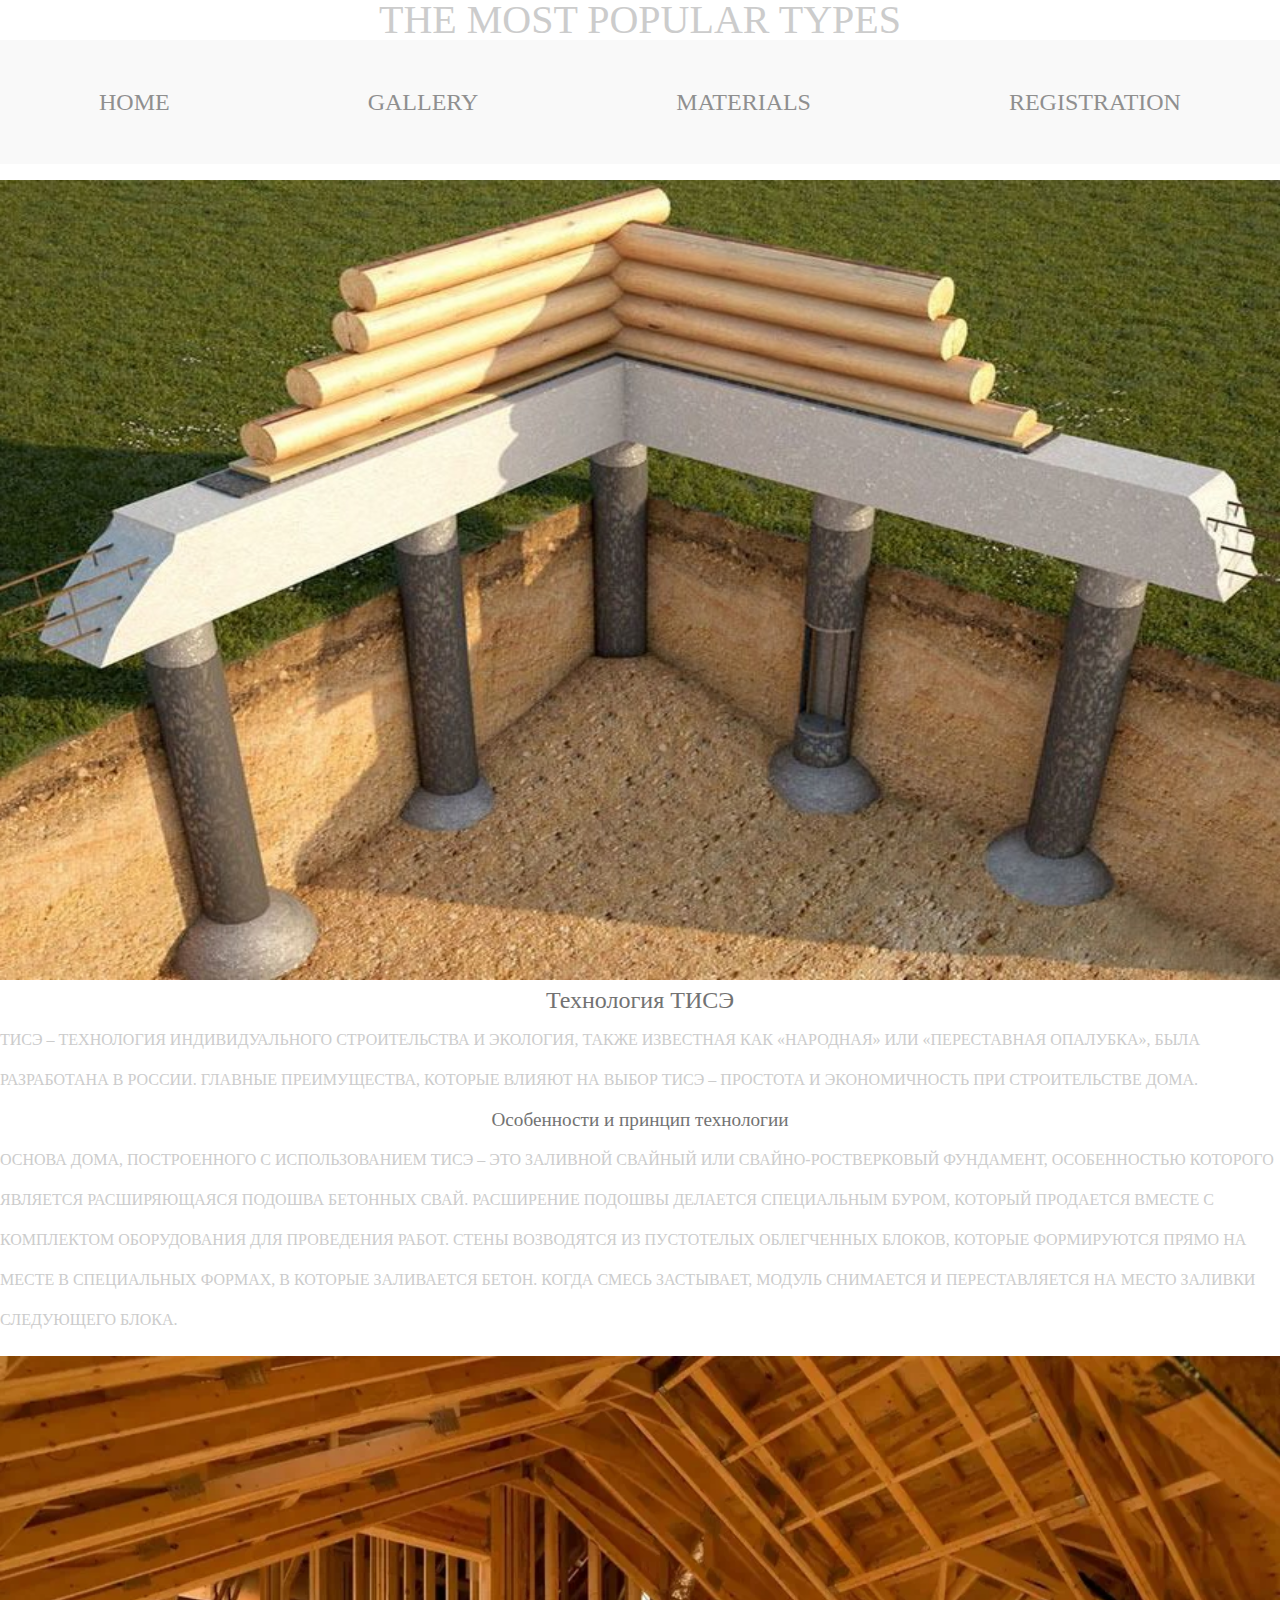
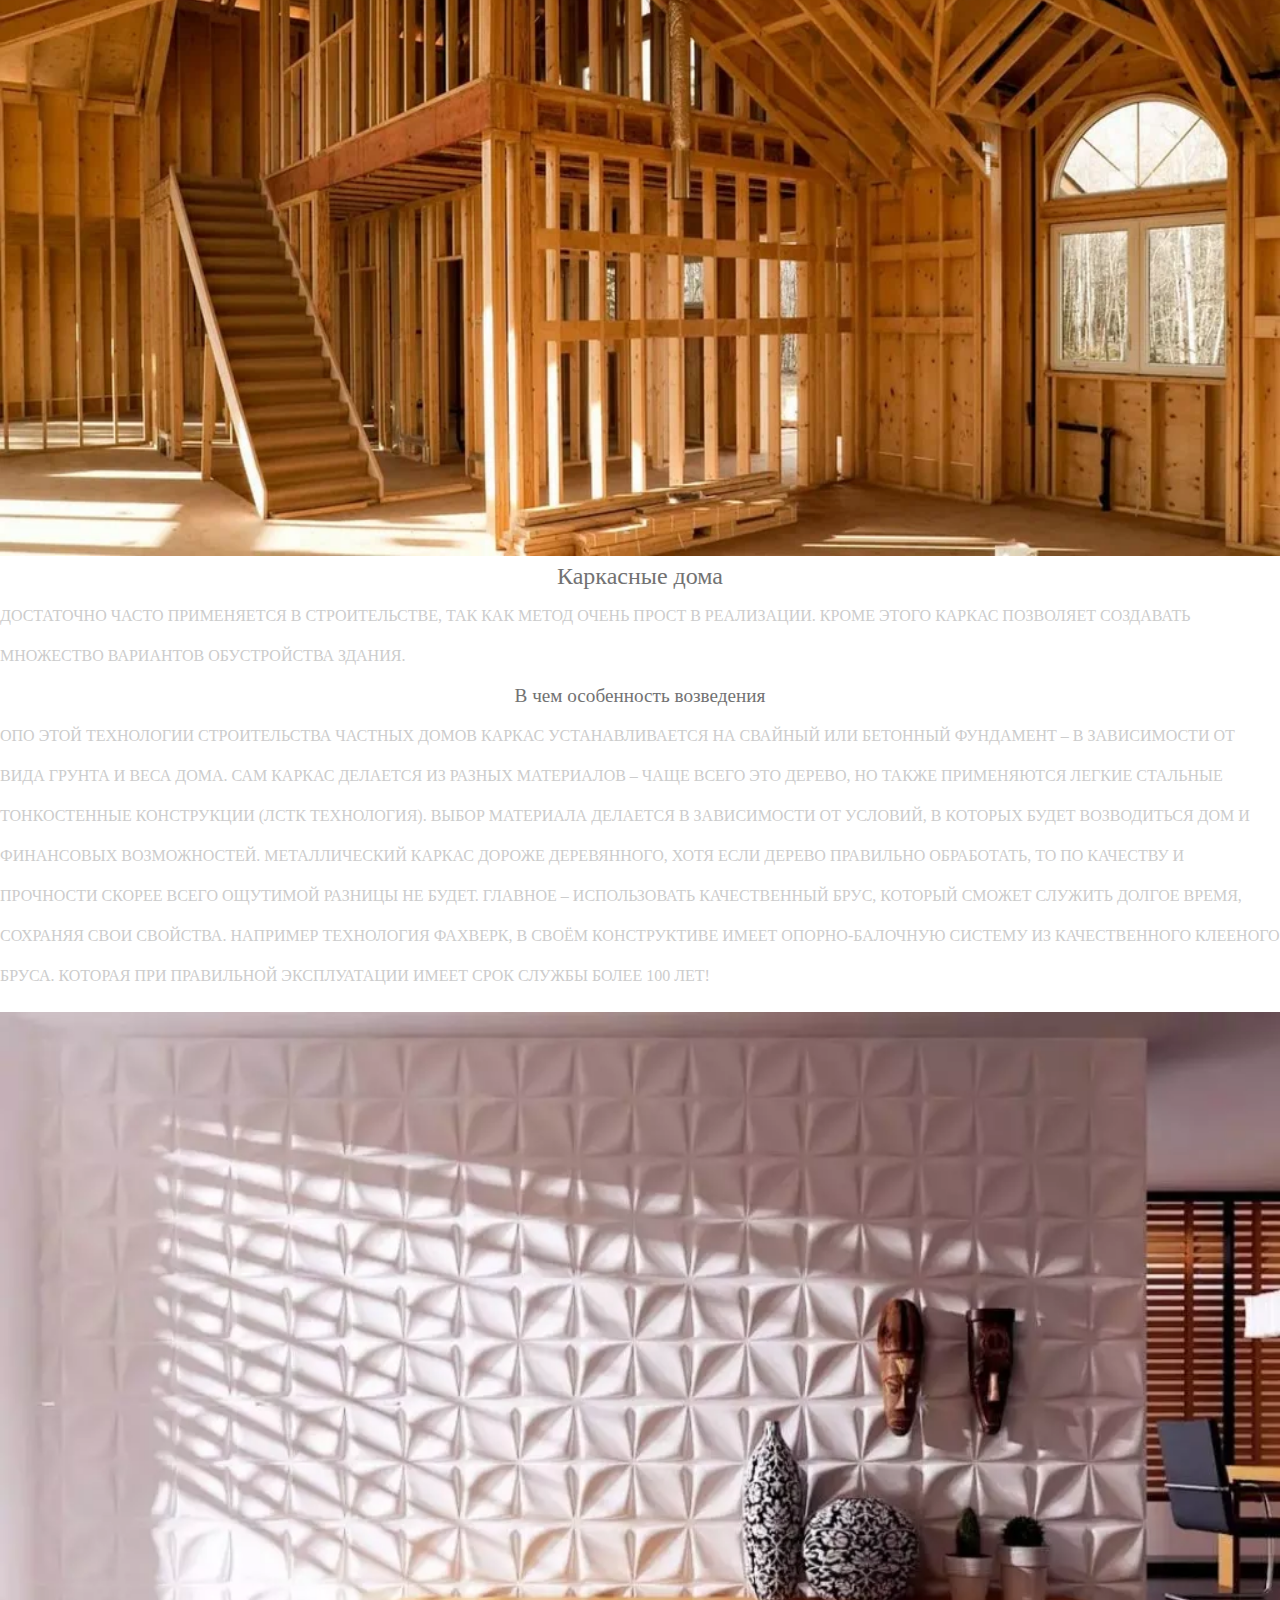
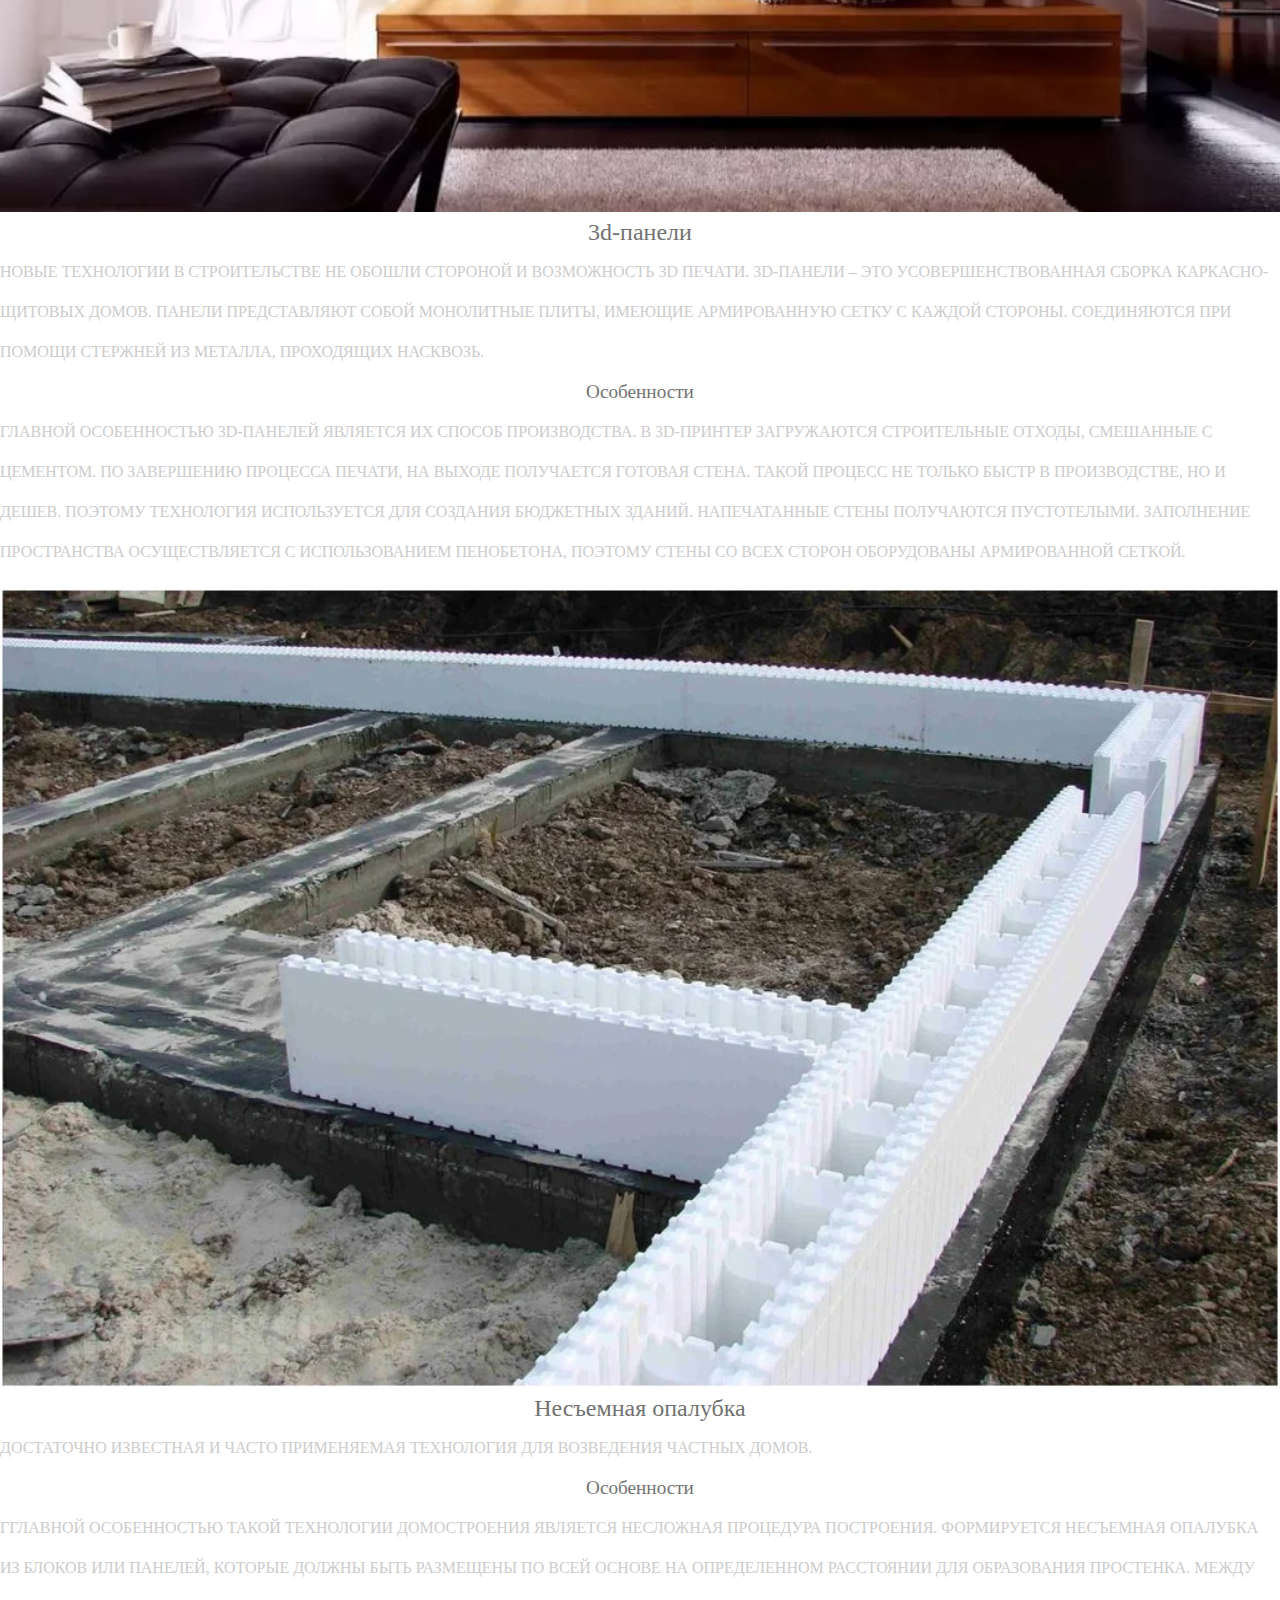
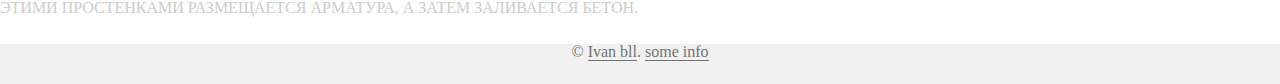
<file: Курсовая/Сайт_1/4_part(tecknologies)/index.html>
<!DOCTYPE html>
<html lang="en">

<head>
    <meta charset="UTF-8">
    <link rel="stylesheet" href="stylesheet/Style.css">
    <link rel="stylesheet" href="remove_basic_styles/none.css">

    <title>Document</title>
</head>

<body>
    <p data-item='Rohit' style="font-size: 2.5rem">the most popular types</p>

    <section>

        <nav>
            <ul class="menuItems">
                <li><a href='../index.html' data-item='Home'>Home</a></li>
                <li><a href='../Real_progects(8)/Gallery.html' data-item='Gallery'>Gallery</a></li>
                <li><a href='../5_part(slaider)/index.html' data-item='materials'>materials</a></li>
<!--                <li><a href='../4_part(tecknologies)/index.html' data-item='technologies'>technologies</a></li>-->
                <li><a href='../index(form).html' data-item='registration'>registration</a></li>
            </ul>
        </nav>

    </section>










    <div class="menu" style="text-align: center; color: white;">d</div>
    <div class="wrapper_1 wrap">
        <div class="empty"></div>
        <div class="img">
            <img src="img/TISE.jpg" alt="">
        </div>
        <div class="text">
            <h1>Технология ТИСЭ</h1>
            <p>ТИСЭ – технология индивидуального строительства и экология, также известная как «народная» или «переставная опалубка», была разработана в России. Главные преимущества, которые влияют на выбор ТИСЭ – простота и экономичность при строительстве дома.</p>
            <h2>Особенности и принцип технологии <br></h2>
            <p>Основа дома, построенного с использованием ТИСЭ – это заливной свайный или свайно-ростверковый фундамент, особенностью которого является расширяющаяся подошва бетонных свай. Расширение подошвы делается специальным буром, который продается вместе с комплектом оборудования для проведения работ.
                Стены возводятся из пустотелых облегченных блоков, которые формируются прямо на месте в специальных формах, в которые заливается бетон. Когда смесь застывает, модуль снимается и переставляется на место заливки следующего блока.

            </p>
        </div>
        <div class="empty"></div>
    </div>
     <div class="menu" style="text-align: center; color: white;">d</div>
     
     
     
     
     
     
     
     
     
     
     
     
     
    <div class="wrapper_1 wrap">
        <div class="empty"></div>
        <div class="img">
            <img src="img/kark.webp" alt="">
        </div>
        <div class="text">
            <h1>Каркасные дома</h1>
            <p>Достаточно часто применяется в строительстве, так как метод очень прост в реализации. Кроме этого каркас позволяет создавать множество вариантов обустройства здания.</p>
            <h2>В чем особенность возведения<br></h2>
            <p>ОПо этой технологии строительства частных домов каркас устанавливается на свайный или бетонный фундамент – в зависимости от вида грунта и веса дома. Сам каркас делается из разных материалов – чаще всего это дерево, но также применяются легкие стальные тонкостенные конструкции (ЛСТК технология). Выбор материала делается в зависимости от условий, в которых будет возводиться дом и финансовых возможностей. Металлический каркас дороже деревянного, хотя если дерево правильно обработать, то по качеству и прочности скорее всего ощутимой разницы не будет. Главное – использовать качественный брус, который сможет служить долгое время, сохраняя свои свойства. Например технология фахверк, в своём конструктиве имеет опорно-балочную систему из качественного клееного бруса. Которая при правильной эксплуатации имеет срок службы более 100 лет!


            </p>
        </div>
        <div class="empty"></div>
    </div>
    
     <div class="menu" style="text-align: center; color: white;">d</div>
    
    
    
    
    
    
    
    
    
    <div class="wrapper_1 wrap">
        <div class="empty"></div>
        <div class="img">
            <img src="img/3d.webp" alt="">
        </div>
        <div class="text">
            <h1>3d-панели</h1>
            <p>Новые технологии в строительстве не обошли стороной и возможность 3D печати. 3D-панели – это усовершенствованная сборка каркасно-щитовых домов. Панели представляют собой монолитные плиты, имеющие армированную сетку с каждой стороны. Соединяются при помощи стержней из металла, проходящих насквозь.</p>
            <h2>Особенности<br></h2>
            <p>Главной особенностью 3D-панелей является их способ производства. В 3D-принтер загружаются строительные отходы, смешанные с цементом. По завершению процесса печати, на выходе получается готовая стена. Такой процесс не только быстр в производстве, но и дешев. Поэтому технология используется для создания бюджетных зданий.

Напечатанные стены получаются пустотелыми. Заполнение пространства осуществляется с использованием пенобетона, поэтому стены со всех сторон оборудованы армированной сеткой.

            </p>
        </div>
        <div class="empty"></div>
    </div>
     <div class="menu" style="text-align: center; color: white;">d</div>
    
    
    
    
    
    
    
    
     <div class="wrapper_1 wrap">
        <div class="empty"></div>
        <div class="img">
            <img src="img/palubka.webp" alt="">
        </div>
        <div class="text">
            <h1>Несъемная опалубка</h1>
            <p>Достаточно известная и часто применяемая технология для возведения частных домов.</p>
            <h2>Особенности<br></h2>
            <p>ГГлавной особенностью такой технологии домостроения является несложная процедура построения.

Формируется несъемная опалубка из блоков или панелей, которые должны быть размещены по всей основе на определенном расстоянии для образования простенка. Между этими простенками размещается арматура, а затем заливается бетон.
            </p>
        </div>
        <div class="empty"></div>
    </div>
    
     <div class="menu" style="text-align: center; color: white;">d</div>
    
    
    <footer>

        <!-- Copyright -->
        <!-- ❤️  -->
        <div class="footer-copyright text-center">&copy;
            <a href="https://grohit.com/" class="white-text" target="_blank">Ivan bll</a>. <a href="https://codepen.io/grohit/" target="_blank">some info</a>
        </div>
        <!-- Copyright -->

    </footer>

</body>

</html>
</file>
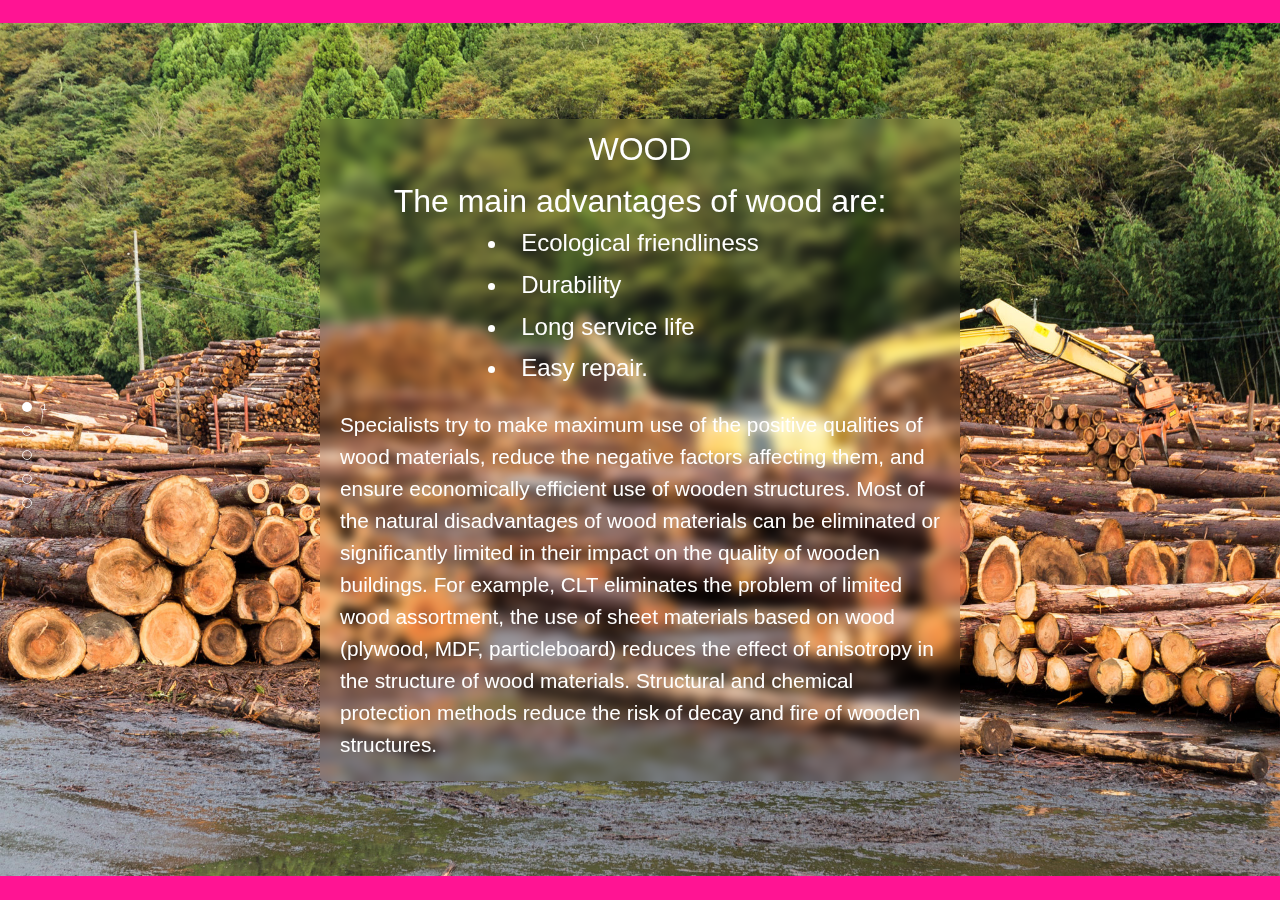
<file: Курсовая/Сайт_1/5_part(slaider)/index.html>
<!DOCTYPE html>
<html lang="en">

<head>
    <meta charset="UTF-8">
    <link rel="stylesheet" href="stylesheet/Style.css">
    <link rel="stylesheet" href="remove_basic_styles/none.css">

    <title>Document</title>
</head>

<body>
    <div class="contenedor">
        <form>
            <input type="radio" id="Slide1" name="slider" titulo="1" autofocus="autofocus" checked="checked" />
            <input type="radio" id="Slide2" name="slider" titulo="2" />
            <input type="radio" id="Slide3" name="slider" titulo="3" />
            <input type="radio" id="Slide4" name="slider" titulo="+4" />
            <input type="radio" id="Slide5" name="slider" titulo="5" />
            <!--
            <input type="radio" id="Slide6" name="slider" titulo="Dummy page" />
            <input type="radio" id="Slide7" name="slider" titulo="Dummy page" />
-->
            <div class="labels">
                <label class="Slide" for="Slide1" id="Slide1">
                    <div class="content" style="width: 50%;">
                        <h1><strong>Wood</strong></h1>
                        <h2>The main advantages of wood are:</h2>
                        <ul class="sps">
                            <li>Ecological friendliness</li>
                            <li>Durability</li>
                            <li>Long service life</li>
                            <li>Easy repair.</li>
                        </ul>
                        <p>Specialists try to make maximum use of the positive qualities of wood materials, reduce the negative factors affecting them, and ensure economically efficient use of wooden structures. Most of the natural disadvantages of wood materials can be eliminated or significantly limited in their impact on the quality of wooden buildings. For example, CLT eliminates the problem of limited wood assortment, the use of sheet materials based on wood (plywood, MDF, particleboard) reduces the effect of anisotropy in the structure of wood materials. Structural and chemical protection methods reduce the risk of decay and fire of wooden structures.</p>
                    </div>
                    <!--                    <div class="icon"><span><i class="fa fa-keyboard-o"></i></span><span>Use keyboard</span></div>-->
                </label>.
                <label class="Slide sl_1" for="Slide2" id="Slide2">
                    <div class="content">
                        <h1>Brick</h1>
                        <p>The main advantages of a brick house are its high strength. In terms of load-bearing capacity, a wall built from this type of building material is almost as strong as a concrete one. Such characteristics are ideal for low-rise suburban construction as well as for the construction of high-rise buildings. In addition, a brick house will not burn, rot, or shrink.

                            However, in terms of energy efficiency, walls made of ceramic or silicate bricks significantly lag behind other building materials. In order to provide sufficient energy efficiency for a private home, a brick wall must have a minimum thickness of 120 cm. It becomes clear that no one will build a "bunker" with such walls for permanent year-round living, so today brick is increasingly used as a facing material.</p>
                        <h1>Disadvantages</h1>
                        <ul class="sps">
                            <li>Low moisture resistance</li>
                            <li>High thermal conductivity</li>
                            <li>High weight of the product</li>
                            <li>High cost of the material</li>
                        </ul>
                    </div>
                </label>.




                <label class="Slide" for="Slide3" id="Slide3">
                    <div class="content">
                        <h1>Gas and foam blocks</h1>
                        <p>Gas and foam blocks have the same technical characteristics and are perfect for building low-rise houses. They have more precise geometrical dimensions, which affects the thickness of the masonry joints, the consumption of expensive masonry mortar, the thermal conductivity of the wall taking into account the masonry mortar, and the complexity of laying. For comparison: the thickness of the masonry for gas concrete blocks is 1-1.5 mm, while for ceramic bricks, the thickness of the masonry will vary from 10 to 15 mm.</p>
                        <h2>Disadvantages</h2>
                        <ul class="sps">
                            <li>Fragility</li>
                            <li>High water permeability (for gas blocks)</li>
                            <li>Mandatory internal and external finishing of the house</li>
                            <li>Presence of chemical elements in the composition</li>
                        </ul>
                    </div>
                </label>










                <label class="Slide" for="Slide4" id="Slide4">
                    <div class="content">
                        <h1>Slag blocks</h1>
                        <p>Slag blocks are also considered to be inexpensive building materials, however, due to their high thermal conductivity, the walls erected from them require additional insulation. In addition, slag blocks have a large weight. These disadvantages explain why consumers prefer expanded clay concrete blocks.</p>
                        <h2>As positive characteristics of slag blocks, builders highlight:</h2>
                        <ul class="sps">
                            <li>Fire resistance</li>
                            <li>Low cost</li>
                            <li>High thermal insulation</li>
                            <li>Resistance to mold and mildew</li>
                            <li>Long service life of the constructed house</li>
                        </ul>
                        <h2>The main disadvantages of slag blocks are:</h2>
                        <ul class="sps">
                            <li>Fragility of the material and low sound insulation</li>
                            <li>Low moisture resistance and the need for internal and external finishing</li>
                            <!--
                            <li>Low sound insulation</li>
                            <li>The need for internal and external finishing</li>
-->

                        </ul>
                    </div>
                </label>










                <label class="Slide" for="Slide5" id="Slide5">
                    <div class="content">
                        <h1>Aerated concrete</h1>
                        <p>
                            Aerated concrete is made from a mixture of wood chips, cement solution, and special additives. The material is lightweight and warm according to technical characteristics. It is suitable for the construction of low-rise houses. The elasticity of aerated concrete allows it to withstand floor slabs.
                        </p>
                        <h2>Advantages</h2>
                        <ul class="sps">
                            <li>Low weight</li>
                            <li>Ecological friendliness</li>
                            <li>Quality thermal insulation</li>
                            <li>High sound insulation</li>
                            <li>"Breathing" and eco-friendly material</li>
                        </ul>
                        <h2>Disadvantages</h2>
                        <ul class="sps">
                            <li>Absorbs moisture well</li>
                            <li>Uneven surface</li>
                            <li>Quality thermal insulation</li>
                        </ul>
                        <p>One of the negative aspects of the material is frequent counterfeiting. Special equipment for the production of aerated concrete is not required, so homemade products often appear on the construction market. They add uncertified chemical additives to them. The technology is violated during production. As a result, a low-quality product is obtained.</p>
                    </div>
                </label>

            </div>
        </form>
    </div>

</body>

</html>
</file>
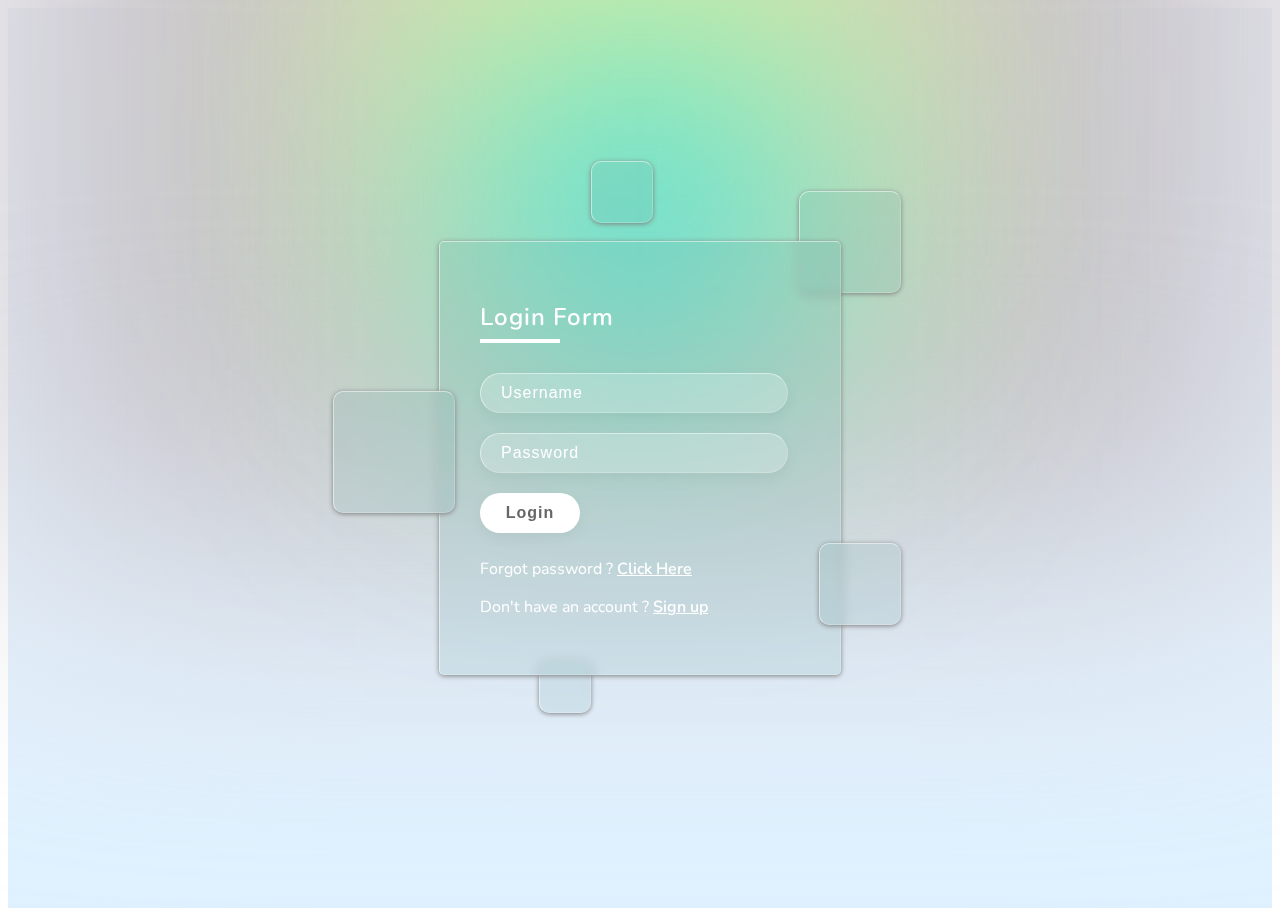
<file: Курсовая/Сайт_1/index(form).html>
<!DOCTYPE html>
<html lang="en">
<head>
	<meta charset="UTF-8">
	<link rel="stylesheet" href="stylesheet/Form_style.css">
	<title>Document</title>
	 <script src="scripts/scripts.js"></script>
</head>
<body>
	<section>
	    <div class="color"></div>
	    <div class="color"></div>
	    <div class="color"></div>
	    <div class="box">
            <div class="square" style="--i:0;"></div>
            <div class="square" style="--i:1;"></div>
            <div class="square" style="--i:2;"></div>
            <div class="square" style="--i:3;"></div>
            <div class="square" style="--i:4;"></div>
	        <div class="container">
	            <div class="form">
	                <h2>Login Form</h2>
	                <form action="">
	                    <div class="inputBox">
	                        <input type="text" placeholder="Username">
	                    </div>
	                    <div class="inputBox">
	                        <input type="Password" placeholder="Password">
	                    </div>
	                     <div class="inputBox">
	                        <input type="submit" value="Login">
	                    </div>
	                    <p class="forget">Forgot password ? <a
	                        
	                     href="">Click Here</a></p>
	                      <p class="forget">Don't have an account ? <a
	                        
	                     href="#" onclick="funct();">Sign up</a></p>
	                </form>
	            </div>
	        </div>
	    </div>
	</section>
</body>
</html>
</file>
<file: Курсовая/Сайт_1/4_part(tecknologies)/stylesheet/Style.css>
body{
    display: flex;
    justify-content: center;
    flex-direction: column;
   
}

@media (min-width : 1500px){
    .img{
    display: inline-block;
/*    float: left*/
    flex: 6;
}
.img img{
    width: 32vw;
    height: 45vh;
}
.text{
    flex: 3;
    min-width: 54vw;
    line-height: 2rem;
    padding: 10px;
}
.text p{
    text-align: left;
}
.wrap{
    display: flex;
    justify-content: space-around;
    flex-wrap: wrap;
}
.empty{
    flex: 1;
    
}
.text h1{
    font-size: 1.5rem;
}
.text h2{
    font-size: 1.2rem;
}
}
@media (max-width : 1500px){
    .img{
    display: inline-block;
    float: left;
    flex: ;
}
.img img{
    max-height: 800px;
    width: 100vw;
    height: 100vh;

}
.text{
    flex: ;
    min-width: 50vw;
    line-height: 2.5rem;
 
}
.text p{
    text-align: left;
}
.wrap{
    display: flex;
    justify-content: flex-end;
    flex-wrap: wrap;
    
}
.empty{
    display: none;
}
.text h1{
    font-size: 1.5rem;
}
.text h2{
    font-size: 1.2rem;
}
}































.section{
    text-align: center;
}
div {
  color: #727272;
  text-align: center;
}
p {
  text-align: center;
  margin: 16px;
  font-size: 96px;
  color: #ccc;
  text-transform: uppercase;
  font-weight: 600;
  transition: all 1s ease-in-out;
  position: relative;
}


nav {
  margin: 25px;
  background: #f9f9f9;
  padding: 16px;
}
nav .menuItems {
  list-style: none;
  display: flex;
  justify-content: space-around;
}
nav .menuItems li {
  margin: 50px;
}
nav .menuItems li a {
  text-decoration: none;
  color: #8f8f8f;
  font-size: 24px;
  font-weight: 400;
  transition: all 0.5s ease-in-out;
  position: relative;
  text-transform: uppercase;
  
}
nav .menuItems li a::before {
  content: attr(data-item);
  transition: 0.5s;
  color: #8254ff;
  position: absolute;
  top: 0;
  bottom: 0;
  left: 0;
  right: 0;
  width: 0;
  overflow: hidden;
}
nav .menuItems li a:hover::before {
  width: 100%;
  transition: all 0.5s ease-in-out;
}

footer {
/*  position: absolute;*/
  font-size: 12px;
  bottom:0;
  width: 100%;
  height: 40px;
  line-height: 60px;
  font-size: 14px;
  background-color: #f1f1f1;
  color: #000000;
  text-align: center;
  
}
footer a {
  text-decoration: none;
  color: inherit;
  border-bottom: 1px solid;
}
footer a:hover {
  border-bottom: 1px transparent;
}
</file>
<file: Курсовая/Сайт_1/5_part(slaider)/stylesheet/Style.css>
<style>
@import url('https://fonts.googleapis.com/css2?family=Nunito:wght@300&display=swap');
</style>
body {
    display: flex;
    justify-content: center;
    flex-direction: column;

}

@media (min-width : 1500px) {}

@media (max-width : 1500px) {}





























/* The basic stuff to make it work */
.contenedor {
    width: 100vw;
    height: 100vh;
    background: deeppink;
    position: relative;
    display: flex;
    align-items: center;
}

.contenedor form {
    box-sizing: border-box;
    text-align: center;
    padding: 22px;
    display: inline-flex;
    flex-direction: column;
    position: fixed;
    height: 100vh;
    justify-content: center;
}

.contenedor form input {
    height: 0;
    margin: 12px 0;
    z-index: 1;
}

.contenedor form input:checked {
    outline: 0;
    border: 0;
}

.contenedor form input:before {
    content: "";
    position: absolute;
    display: inline-block;
    width: 8px;
    height: 8px;
    border: 1px solid rgba(255, 255, 255, 0.81);
    border-radius: 11px;
    cursor: pointer;
    transition: all 0.25s linear;
}

.contenedor form input:checked:before {
    background-color: white;
}

.contenedor form input:after {
    content: ""attr(titulo) "";
    position: relative;
    left: 30px;
    opacity: 0;
    color: white;
    font-size: 9px;
    display: block;
    min-width: 80px;
    transition: all 0.25s linear;
}

.contenedor form input:checked:after {
    opacity: 1;
    left: 20px;
}

.contenedor form input:hover:after:not(label) {
    opacity: 1;
}

.contenedor form input:nth-of-type(1):checked ~ .labels label {
    transform: translateY(-0%);
}

.contenedor form input:nth-of-type(2):checked ~ .labels label {
    transform: translateY(-100%);
}

.contenedor form input:nth-of-type(3):checked ~ .labels label {
    transform: translateY(-200%);
}

.contenedor form input:nth-of-type(4):checked ~ .labels label {
    transform: translateY(-300%);
}

.contenedor form input:nth-of-type(5):checked ~ .labels label {
    transform: translateY(-400%);
}

.contenedor form input:nth-of-type(6):checked ~ .labels label {
    transform: translateY(-500%);
}

.contenedor form input:nth-of-type(7):checked ~ .labels label {
    transform: translateY(-600%);
}

.contenedor form .labels {
    position: absolute;
    top: 0;
    left: 0;
    width: 100vw;
    height: 100vh;
    display: flex;
    flex-direction: column;
}

.contenedor form .labels label {
    min-width: 100vw;
    min-height: 100vh;
    display: flex;
    flex-direction: column;
    justify-content: center;
    align-items: center;
    /*  background-color: #2B2B38;*/
    z-index: 0;
    transition: all 0.75s cubic-bezier(0.75, 0.25, 0, 1.05);
}

.contenedor form .labels label:nth-child(odd) {
    /*
  background-color: #F5004F;
  color: white !important;
*/
}

/* Fancy style */
body {
    font-family: "Open sans", sans-serif;
    font-size: 16px;
    font-weight: 100;
    color: white;
}

.content {
    width: 100%;
    box-sizing: border-box;
    padding: 0 110px;
    
}
.content p{
    width: 100%;
    box-sizing: border-box;
    padding: 0 110px;
    line-height: 2rem;
    
}

.content .block {
    width: inherit;
    font-size: 11px;
    font-weight: 400;
    line-height: 1.5;
    margin: 42px 0;
    display: flex;
    justify-content: center;
}

.content .block span,
.content .block span i {
    margin: 0 42px;
}

.content .block span i {
    margin-bottom: 22px;
}

.content .block span i:before {
    font-size: 30px;
}

.Slide:nth-child(even) .content .block {
    /*  color: #717171;*/
}

.icon {
    position: absolute;
    bottom: 30px;
    left: 0;
    right: 0;
    font-size: 11px;
    text-align: center;
    line-height: 1.5;
    display: flex;
    flex-direction: column;
}

.icon i {
    font-size: 22px;
}

#Slide5 .content .block {
    flex-direction: column;
}

#Slide5 .content .block i {
    margin: 0 12px;
    vertical-align: middle;
}

strong {
    font-weight: 400;
}

h1 {
    text-transform: uppercase;
}

ol {
    text-align: left;
    list-style-type: decimal;
}

a {
    text-decoration: none;
    color: inherit;
    transition: all 0.25s linear;
}

a:hover {
    color: rebeccapurple;
}



@media(max-width:1000px) {
    label#Slide1 {
        background: url(../img/les_2.jpg) center no-repeat;
        background-size: 355%;
    }
    label#Slide2 {
        background: url(../img/kirpitch.jpg) center no-repeat;
        background-size: 355%;
    }
    label#Slide3 {
        background: url(../img/pena.jpg) center no-repeat;
          background-size: 355%;
    }
    label#Slide3 .content{
        backdrop-filter: blur(20px); 
    }
    label#Slide4 {
        background: url(../img/shlack.jpg) center no-repeat;
           background-size: 355%;
    }
     label#Slide5 {
        background: url(../img/arbolit.jpg) center no-repeat;
          background-size: 355%;
    }
    .content{
   
   backdrop-filter: blur(10px); 
    font-family: 'Nunito', sans-serif;
    max-width: 100%;
    line-height: 1.3rem;
    padding: 20px;
    max-height: 100%;
}
}

@media(min-width:1000px) {
    label#Slide1 {
        background: url(../img/les_2.jpg) center no-repeat;
          background-size: 100%;
    }
    label#Slide2 {
        background: url(../img/kirpitch.jpg) center no-repeat;
          background-size: 100%;
    }
     label#Slide3 {
        background: url(../img/pena.jpg)  center no-repeat;
          background-size: 110%;

          
    }
    label#Slide3 .content{
        backdrop-filter: blur(10px); 
    }
     label#Slide4 {
        background: url(../img/shlack.jpg) center no-repeat;
          background-size: 100%;
    }
     label#Slide5 {
        background: url(../img/arbolit.jpg) center no-repeat;
          background-size: 100%;
    }
    .content{
   
   backdrop-filter: blur(6px); 
    font-family: 'Nunito', sans-serif;
    max-width: 80%;
    line-height: 1.1rem;
    padding: 0px;
    max-height: 100%;
    border-radius: 5px;
}
}























/*Cлайд 1*/
.sps{
    display: inline-block;
    
}
.sps li{
    padding: 12px;
    font-size: 1.5rem;
    font-weight: 400;
    text-align: left;
    list-style-type:disc;
}
.content h1{
     padding: 22px;
    font-size: 2rem;
    font-weight: 500;
}
.content h2{
     padding: 12px;
    font-size: 2rem;
}

.content p{
   float: left; 
    font-size: 1.3rem;
    text-align:left;
    padding: 20px;
        
}
.Slide{
   
}
/*слайд_2*/
</file>
<file: Курсовая/Сайт_1/stylesheet/Form_style.css>
@import url('https://fonts.googleapis.com/css2?family=Nunito:wght@300&display=swap');

@import url('https://fonts.googleapis.com/css2?family=Noto+Sans:ital,wght@0,200;0,300;1,200&display=swap');
body{
    overflow: hidden;
    font-family: 'Nunito', sans-serif;
}
section{
    display: flex;
    justify-content: center;
    align-items: center;
    min-height: 100vh;
    background: linear-gradient(to bottom,#f1f4f9,#dff1ff)
}
section .color{
    position: absolute;
    filter: blur(150px)
}
section .color:nth-child(1)
{
    top: -350px;
    width: 100vw;
    height: 100vh;
    background: #c5c2cb;
}
section .color:nth-child(2)
{
    top: -150px;
    width: 500px;
    height: 500px;
    background: #fffd87;
}
section  .color:nth-child(3)
{
    top: 50px;
    width: 300px;
    height: 300px;
    background: #00d2ff;
}
.box
{
    position: relative;
}
.container{
    position: relative;
    width: 400px;
    min-height: 400px;
    background: rgb(91 157 154 / 12%);
    border-radius: 5px;
    display: flex;
    justify-content: center;
    align-items: center;
    backdrop-filter:blur(5px);
    box-shadow: 0 1px 5px grey;
    border: 1px solid rgba(255,255,255,0.5);
    border-right: 1px solid rgba(255,255,255,0.2);
    border-bottom: 1px solid rgba(255,255,255,0.2);
}
.form
{
    position: relative;
    width: 100%;
    height: 100%;
    padding: 40px;
}
.form h2
{
    position: relative;
    color: white;
    font-size: 24px;
    font-weight: 600;
    letter-spacing: 1px;
    margin-bottom: 40px;
}
.form h2::before
{
    content: '';
    position: absolute;
    left: 0;
    bottom: -10px;
    width: 80px;
    height: 4px;
    background: white;
}
.form .inputBox
{
    width:83%;
    margin-top: 20px; 
}
.form .inputBox input
{
    width: 100%;
    background: rgba(255,255,255,0.2);
    border: none;
    outline: none;
    padding: 10px 20px;
    border-radius: 35px;
    border: 1px solid rgba(255,255,255,0.5);
    border-right: 1px solid rgba(255,255,255,0.2);
    border-bottom: 1px solid rgba(255,255,255,0.2);
    font-size: 16px;
    letter-spacing: 1px;
    color: white;
    box-shadow: 0 5px 15px rgba(0,0,0,0.05);
}
.form .inputBox input::placeholder
{
    color: white;
}
.form .inputBox input[type="submit"]
{
    background: white;
    color: #666;
    max-width: 100px;
    cursor: pointer;
    margin-bottom: 20px;
    font-weight: 600;
}
.forget
{
    margin-top: 5px;
    color: white;
}
.forget a
{
    color: white;
    font-weight: 600;
}
.box .square
{
    position: absolute;
    backdrop-filter:blur(5px);
    box-shadow: 0 1px 5px grey;
    border: 1px solid rgba(255,255,255,0.5);
    border-right: 1px solid rgba(255,255,255,0.2);
    border-bottom: 1px solid rgba(255,255,255,0.2);
    background: rgb(91 157 154 / 12%);
    border-radius: 10px;
    animation-delay: calc(-1s * var(--i));
    animation: animate 30s linear infinite;
}
@keyframes animate
{
    0%,100%
    {
        transform: translateY(-40px);
    }
    50%
    {
        transform: translateY(40px);
    }
}
.box .square:nth-child(1)
{
    
    top: -50px;
    right: -60px;
    width: 100px;
    height: 100px;
}
.box .square:nth-child(2)
{
    top: 150px;
    right: 386px;
    width: 120px;
    height: 120px;
    z-index: 2;
}
.box .square:nth-child(3)
{
    bottom: 50px;
    right: -60px;
    width: 80px;
    height: 80px;
    z-index: 2;
}
.box .square:nth-child(4)
{
    top: 420px;
    right: 250px;
    width: 50px;
    height: 50px;
}
.box .square:nth-child(5)
{
    top: -80px;
    right: 188px;
    width: 60px;
    height: 60px;
}
</file>
<file: Курсовая/Сайт_1/4_part(tecknologies)/remove_basic_styles/none.css>
/* http://meyerweb.com/eric/tools/css/reset/
   v2.0-modified | 20110126
   License: none (public domain)
*/

html, body, div, span, applet, object, iframe,
h1, h2, h3, h4, h5, h6, p, blockquote, pre,
a, abbr, acronym, address, big, cite, code,
del, dfn, em, img, ins, kbd, q, s, samp,
small, strike, strong, sub, sup, tt, var,
b, u, i, center,
dl, dt, dd, ol, ul, li,
fieldset, form, label, legend,
table, caption, tbody, tfoot, thead, tr, th, td,
article, aside, canvas, details, embed,
figure, figcaption, footer, header, hgroup,
menu, nav, output, ruby, section, summary,
time, mark, audio, video {
  margin: 0;
	padding: 0;
	border: 0;
	font-size: 100%;
	font: inherit;
	vertical-align: baseline;
}

/* make sure to set some focus styles for accessibility */
:focus {
    outline: 0;
}

/* HTML5 display-role reset for older browsers */
article, aside, details, figcaption, figure,
footer, header, hgroup, menu, nav, section {
	display: block;
}

body {
	line-height: 1;
}

ol, ul {
	list-style: none;
}

blockquote, q {
	quotes: none;
}

blockquote:before, blockquote:after,
q:before, q:after {
	content: '';
	content: none;
}

table {
	border-collapse: collapse;
	border-spacing: 0;
}

input[type=search]::-webkit-search-cancel-button,
input[type=search]::-webkit-search-decoration,
input[type=search]::-webkit-search-results-button,
input[type=search]::-webkit-search-results-decoration {
    -webkit-appearance: none;
    -moz-appearance: none;
}

input[type=search] {
    -webkit-appearance: none;
    -moz-appearance: none;
    -webkit-box-sizing: content-box;
    -moz-box-sizing: content-box;
    box-sizing: content-box;
}

textarea {
    overflow: auto;
    vertical-align: top;
    resize: vertical;
}

/**
 * Correct `inline-block` display not defined in IE 6/7/8/9 and Firefox 3.
 */

audio,
canvas,
video {
    display: inline-block;
    *display: inline;
    *zoom: 1;
    max-width: 100%;
}

/**
 * Prevent modern browsers from displaying `audio` without controls.
 * Remove excess height in iOS 5 devices.
 */

audio:not([controls]) {
    display: none;
    height: 0;
}

/**
 * Address styling not present in IE 7/8/9, Firefox 3, and Safari 4.
 * Known issue: no IE 6 support.
 */

[hidden] {
    display: none;
}

/**
 * 1. Correct text resizing oddly in IE 6/7 when body `font-size` is set using
 *    `em` units.
 * 2. Prevent iOS text size adjust after orientation change, without disabling
 *    user zoom.
 */

html {
    font-size: 100%; /* 1 */
    -webkit-text-size-adjust: 100%; /* 2 */
    -ms-text-size-adjust: 100%; /* 2 */
}

/**
 * Address `outline` inconsistency between Chrome and other browsers.
 */

a:focus {
    outline: thin dotted;
}

/**
 * Improve readability when focused and also mouse hovered in all browsers.
 */

a:active,
a:hover {
    outline: 0;
}

/**
 * 1. Remove border when inside `a` element in IE 6/7/8/9 and Firefox 3.
 * 2. Improve image quality when scaled in IE 7.
 */

img {
    border: 0; /* 1 */
    -ms-interpolation-mode: bicubic; /* 2 */
}

/**
 * Address margin not present in IE 6/7/8/9, Safari 5, and Opera 11.
 */

figure {
    margin: 0;
}

/**
 * Correct margin displayed oddly in IE 6/7.
 */

form {
    margin: 0;
}

/**
 * Define consistent border, margin, and padding.
 */

fieldset {
    border: 1px solid #c0c0c0;
    margin: 0 2px;
    padding: 0.35em 0.625em 0.75em;
}

/**
 * 1. Correct color not being inherited in IE 6/7/8/9.
 * 2. Correct text not wrapping in Firefox 3.
 * 3. Correct alignment displayed oddly in IE 6/7.
 */

legend {
    border: 0; /* 1 */
    padding: 0;
    white-space: normal; /* 2 */
    *margin-left: -7px; /* 3 */
}

/**
 * 1. Correct font size not being inherited in all browsers.
 * 2. Address margins set differently in IE 6/7, Firefox 3+, Safari 5,
 *    and Chrome.
 * 3. Improve appearance and consistency in all browsers.
 */

button,
input,
select,
textarea {
    font-size: 100%; /* 1 */
    margin: 0; /* 2 */
    vertical-align: baseline; /* 3 */
    *vertical-align: middle; /* 3 */
}

/**
 * Address Firefox 3+ setting `line-height` on `input` using `!important` in
 * the UA stylesheet.
 */

button,
input {
    line-height: normal;
}

/**
 * Address inconsistent `text-transform` inheritance for `button` and `select`.
 * All other form control elements do not inherit `text-transform` values.
 * Correct `button` style inheritance in Chrome, Safari 5+, and IE 6+.
 * Correct `select` style inheritance in Firefox 4+ and Opera.
 */

button,
select {
    text-transform: none;
}

/**
 * 1. Avoid the WebKit bug in Android 4.0.* where (2) destroys native `audio`
 *    and `video` controls.
 * 2. Correct inability to style clickable `input` types in iOS.
 * 3. Improve usability and consistency of cursor style between image-type
 *    `input` and others.
 * 4. Remove inner spacing in IE 7 without affecting normal text inputs.
 *    Known issue: inner spacing remains in IE 6.
 */

button,
html input[type="button"], /* 1 */
input[type="reset"],
input[type="submit"] {
    -webkit-appearance: button; /* 2 */
    cursor: pointer; /* 3 */
    *overflow: visible;  /* 4 */
}

/**
 * Re-set default cursor for disabled elements.
 */

button[disabled],
html input[disabled] {
    cursor: default;
}

/**
 * 1. Address box sizing set to content-box in IE 8/9.
 * 2. Remove excess padding in IE 8/9.
 * 3. Remove excess padding in IE 7.
 *    Known issue: excess padding remains in IE 6.
 */

input[type="checkbox"],
input[type="radio"] {
    box-sizing: border-box; /* 1 */
    padding: 0; /* 2 */
    *height: 13px; /* 3 */
    *width: 13px; /* 3 */
}

/**
 * 1. Address `appearance` set to `searchfield` in Safari 5 and Chrome.
 * 2. Address `box-sizing` set to `border-box` in Safari 5 and Chrome
 *    (include `-moz` to future-proof).
 */

input[type="search"] {
    -webkit-appearance: textfield; /* 1 */
    -moz-box-sizing: content-box;
    -webkit-box-sizing: content-box; /* 2 */
    box-sizing: content-box;
}

/**
 * Remove inner padding and search cancel button in Safari 5 and Chrome
 * on OS X.
 */

input[type="search"]::-webkit-search-cancel-button,
input[type="search"]::-webkit-search-decoration {
    -webkit-appearance: none;
}

/**
 * Remove inner padding and border in Firefox 3+.
 */

button::-moz-focus-inner,
input::-moz-focus-inner {
    border: 0;
    padding: 0;
}

/**
 * 1. Remove default vertical scrollbar in IE 6/7/8/9.
 * 2. Improve readability and alignment in all browsers.
 */

textarea {
    overflow: auto; /* 1 */
    vertical-align: top; /* 2 */
}

/**
 * Remove most spacing between table cells.
 */

table {
    border-collapse: collapse;
    border-spacing: 0;
}

html,
button,
input,
select,
textarea {
    color: #222;
}


::-moz-selection {
    background: #b3d4fc;
    text-shadow: none;
}

::selection {
    background: #b3d4fc;
    text-shadow: none;
}

img {
    vertical-align: middle;
}

fieldset {
    border: 0;
    margin: 0;
    padding: 0;
}

textarea {
    resize: vertical;
}

.chromeframe {
    margin: 0.2em 0;
    background: #ccc;
    color: #000;
    padding: 0.2em 0;
}
</file>
<file: Курсовая/Сайт_1/5_part(slaider)/remove_basic_styles/none.css>
/* http://meyerweb.com/eric/tools/css/reset/
   v2.0-modified | 20110126
   License: none (public domain)
*/

html, body, div, span, applet, object, iframe,
h1, h2, h3, h4, h5, h6, p, blockquote, pre,
a, abbr, acronym, address, big, cite, code,
del, dfn, em, img, ins, kbd, q, s, samp,
small, strike, strong, sub, sup, tt, var,
b, u, i, center,
dl, dt, dd, ol, ul, li,
fieldset, form, label, legend,
table, caption, tbody, tfoot, thead, tr, th, td,
article, aside, canvas, details, embed,
figure, figcaption, footer, header, hgroup,
menu, nav, output, ruby, section, summary,
time, mark, audio, video {
  margin: 0;
	padding: 0;
	border: 0;
	font-size: 100%;
	font: inherit;
	vertical-align: baseline;
}

/* make sure to set some focus styles for accessibility */
:focus {
    outline: 0;
}

/* HTML5 display-role reset for older browsers */
article, aside, details, figcaption, figure,
footer, header, hgroup, menu, nav, section {
	display: block;
}

body {
	line-height: 1;
}

ol, ul {
	list-style: none;
}

blockquote, q {
	quotes: none;
}

blockquote:before, blockquote:after,
q:before, q:after {
	content: '';
	content: none;
}

table {
	border-collapse: collapse;
	border-spacing: 0;
}

input[type=search]::-webkit-search-cancel-button,
input[type=search]::-webkit-search-decoration,
input[type=search]::-webkit-search-results-button,
input[type=search]::-webkit-search-results-decoration {
    -webkit-appearance: none;
    -moz-appearance: none;
}

input[type=search] {
    -webkit-appearance: none;
    -moz-appearance: none;
    -webkit-box-sizing: content-box;
    -moz-box-sizing: content-box;
    box-sizing: content-box;
}

textarea {
    overflow: auto;
    vertical-align: top;
    resize: vertical;
}

/**
 * Correct `inline-block` display not defined in IE 6/7/8/9 and Firefox 3.
 */

audio,
canvas,
video {
    display: inline-block;
    *display: inline;
    *zoom: 1;
    max-width: 100%;
}

/**
 * Prevent modern browsers from displaying `audio` without controls.
 * Remove excess height in iOS 5 devices.
 */

audio:not([controls]) {
    display: none;
    height: 0;
}

/**
 * Address styling not present in IE 7/8/9, Firefox 3, and Safari 4.
 * Known issue: no IE 6 support.
 */

[hidden] {
    display: none;
}

/**
 * 1. Correct text resizing oddly in IE 6/7 when body `font-size` is set using
 *    `em` units.
 * 2. Prevent iOS text size adjust after orientation change, without disabling
 *    user zoom.
 */

html {
    font-size: 100%; /* 1 */
    -webkit-text-size-adjust: 100%; /* 2 */
    -ms-text-size-adjust: 100%; /* 2 */
}

/**
 * Address `outline` inconsistency between Chrome and other browsers.
 */

a:focus {
    outline: thin dotted;
}

/**
 * Improve readability when focused and also mouse hovered in all browsers.
 */

a:active,
a:hover {
    outline: 0;
}

/**
 * 1. Remove border when inside `a` element in IE 6/7/8/9 and Firefox 3.
 * 2. Improve image quality when scaled in IE 7.
 */

img {
    border: 0; /* 1 */
    -ms-interpolation-mode: bicubic; /* 2 */
}

/**
 * Address margin not present in IE 6/7/8/9, Safari 5, and Opera 11.
 */

figure {
    margin: 0;
}

/**
 * Correct margin displayed oddly in IE 6/7.
 */

form {
    margin: 0;
}

/**
 * Define consistent border, margin, and padding.
 */

fieldset {
    border: 1px solid #c0c0c0;
    margin: 0 2px;
    padding: 0.35em 0.625em 0.75em;
}

/**
 * 1. Correct color not being inherited in IE 6/7/8/9.
 * 2. Correct text not wrapping in Firefox 3.
 * 3. Correct alignment displayed oddly in IE 6/7.
 */

legend {
    border: 0; /* 1 */
    padding: 0;
    white-space: normal; /* 2 */
    *margin-left: -7px; /* 3 */
}

/**
 * 1. Correct font size not being inherited in all browsers.
 * 2. Address margins set differently in IE 6/7, Firefox 3+, Safari 5,
 *    and Chrome.
 * 3. Improve appearance and consistency in all browsers.
 */

button,
input,
select,
textarea {
    font-size: 100%; /* 1 */
    margin: 0; /* 2 */
    vertical-align: baseline; /* 3 */
    *vertical-align: middle; /* 3 */
}

/**
 * Address Firefox 3+ setting `line-height` on `input` using `!important` in
 * the UA stylesheet.
 */

button,
input {
    line-height: normal;
}

/**
 * Address inconsistent `text-transform` inheritance for `button` and `select`.
 * All other form control elements do not inherit `text-transform` values.
 * Correct `button` style inheritance in Chrome, Safari 5+, and IE 6+.
 * Correct `select` style inheritance in Firefox 4+ and Opera.
 */

button,
select {
    text-transform: none;
}

/**
 * 1. Avoid the WebKit bug in Android 4.0.* where (2) destroys native `audio`
 *    and `video` controls.
 * 2. Correct inability to style clickable `input` types in iOS.
 * 3. Improve usability and consistency of cursor style between image-type
 *    `input` and others.
 * 4. Remove inner spacing in IE 7 without affecting normal text inputs.
 *    Known issue: inner spacing remains in IE 6.
 */

button,
html input[type="button"], /* 1 */
input[type="reset"],
input[type="submit"] {
    -webkit-appearance: button; /* 2 */
    cursor: pointer; /* 3 */
    *overflow: visible;  /* 4 */
}

/**
 * Re-set default cursor for disabled elements.
 */

button[disabled],
html input[disabled] {
    cursor: default;
}

/**
 * 1. Address box sizing set to content-box in IE 8/9.
 * 2. Remove excess padding in IE 8/9.
 * 3. Remove excess padding in IE 7.
 *    Known issue: excess padding remains in IE 6.
 */

input[type="checkbox"],
input[type="radio"] {
    box-sizing: border-box; /* 1 */
    padding: 0; /* 2 */
    *height: 13px; /* 3 */
    *width: 13px; /* 3 */
}

/**
 * 1. Address `appearance` set to `searchfield` in Safari 5 and Chrome.
 * 2. Address `box-sizing` set to `border-box` in Safari 5 and Chrome
 *    (include `-moz` to future-proof).
 */

input[type="search"] {
    -webkit-appearance: textfield; /* 1 */
    -moz-box-sizing: content-box;
    -webkit-box-sizing: content-box; /* 2 */
    box-sizing: content-box;
}

/**
 * Remove inner padding and search cancel button in Safari 5 and Chrome
 * on OS X.
 */

input[type="search"]::-webkit-search-cancel-button,
input[type="search"]::-webkit-search-decoration {
    -webkit-appearance: none;
}

/**
 * Remove inner padding and border in Firefox 3+.
 */

button::-moz-focus-inner,
input::-moz-focus-inner {
    border: 0;
    padding: 0;
}

/**
 * 1. Remove default vertical scrollbar in IE 6/7/8/9.
 * 2. Improve readability and alignment in all browsers.
 */

textarea {
    overflow: auto; /* 1 */
    vertical-align: top; /* 2 */
}

/**
 * Remove most spacing between table cells.
 */

table {
    border-collapse: collapse;
    border-spacing: 0;
}

html,
button,
input,
select,
textarea {
    color: #222;
}


::-moz-selection {
    background: #b3d4fc;
    text-shadow: none;
}

::selection {
    background: #b3d4fc;
    text-shadow: none;
}

img {
    vertical-align: middle;
}

fieldset {
    border: 0;
    margin: 0;
    padding: 0;
}

textarea {
    resize: vertical;
}

.chromeframe {
    margin: 0.2em 0;
    background: #ccc;
    color: #000;
    padding: 0.2em 0;
}
</file>
